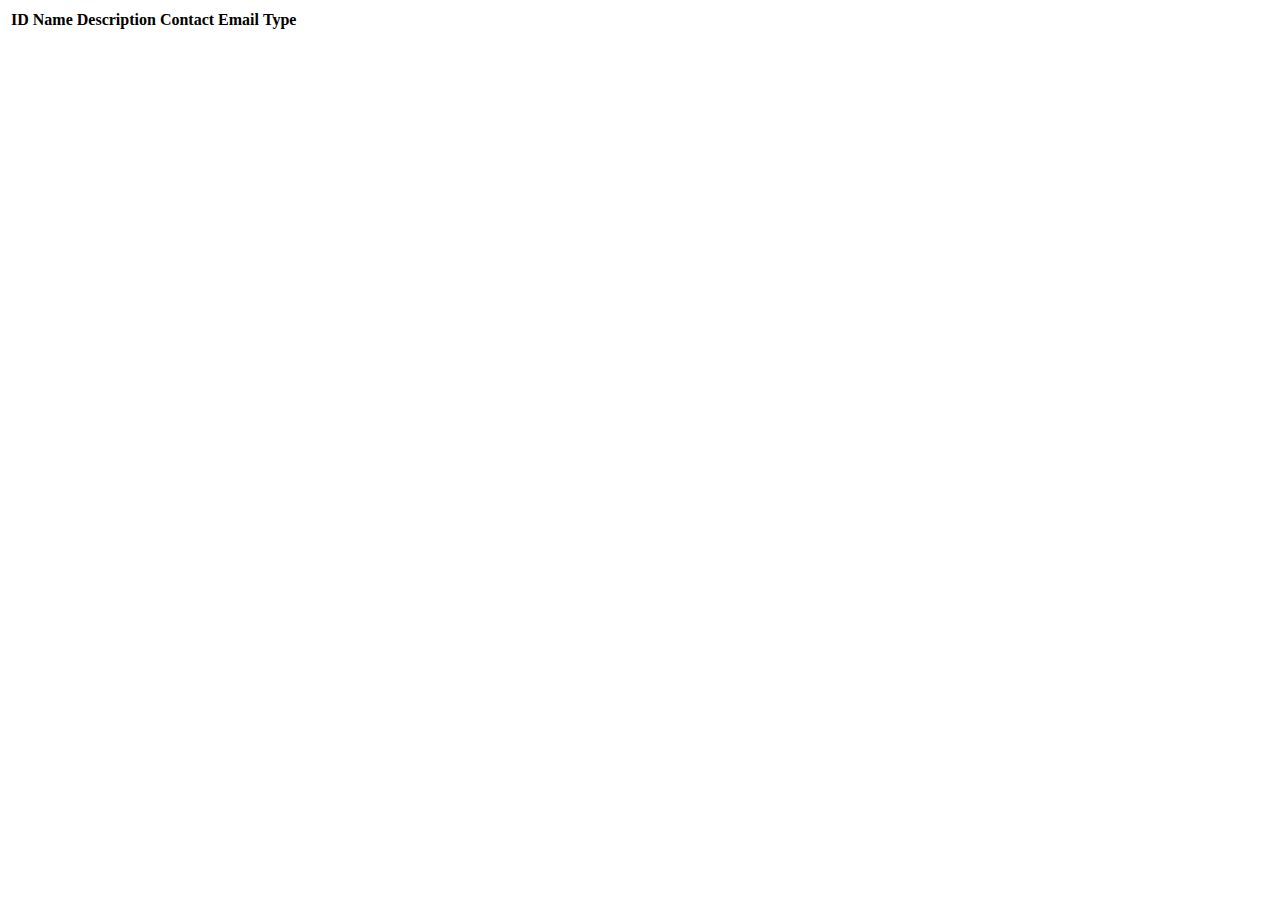
<file: src/main/resources/templates/events/index.html>
<!-- Teresa Tull worked on this on 10-22-2022 ch 13 work and exercises -->
<!-- 10-24-2022 work on ch 14 -->
<!-- 10-30-2022 work on ch 15 -->
<!-- 11-2-2022 work on ch 16 -->
<!-- 11-13-2022 work on ch 17 -->

<!DOCTYPE html>
<html lang="en" xmlns:th="http://www.thymeleaf.org/">
<head th:replace="fragments :: head"></head>
<body class="container">


<header th:replace="fragments :: header"></header>

<!-- <p th:unless="${events} and ${events.size()}">No events!</p> -->

<table class="table table-striped">
    <thread>
        <tr>
            <th>ID</th>
            <th>Name</th>
            <th>Description</th>
            <th>Contact Email</th>
            <th>Type</th>
        </tr>
    </thread>
    <tr th:each="event : ${events}">
        <td th:text="${event.id}"></td>
        <td th:text="${event.name}"></td>
        <td th:text="${event.description}"></td>
        <td th:text="${event.contactEmail}"></td>
        <td th:text="${event.type.displayName}"></td>
        <!-- <td th:replace="fragments :: address"></td> -->
    </tr>
</table>


</body>
</html>
</file>
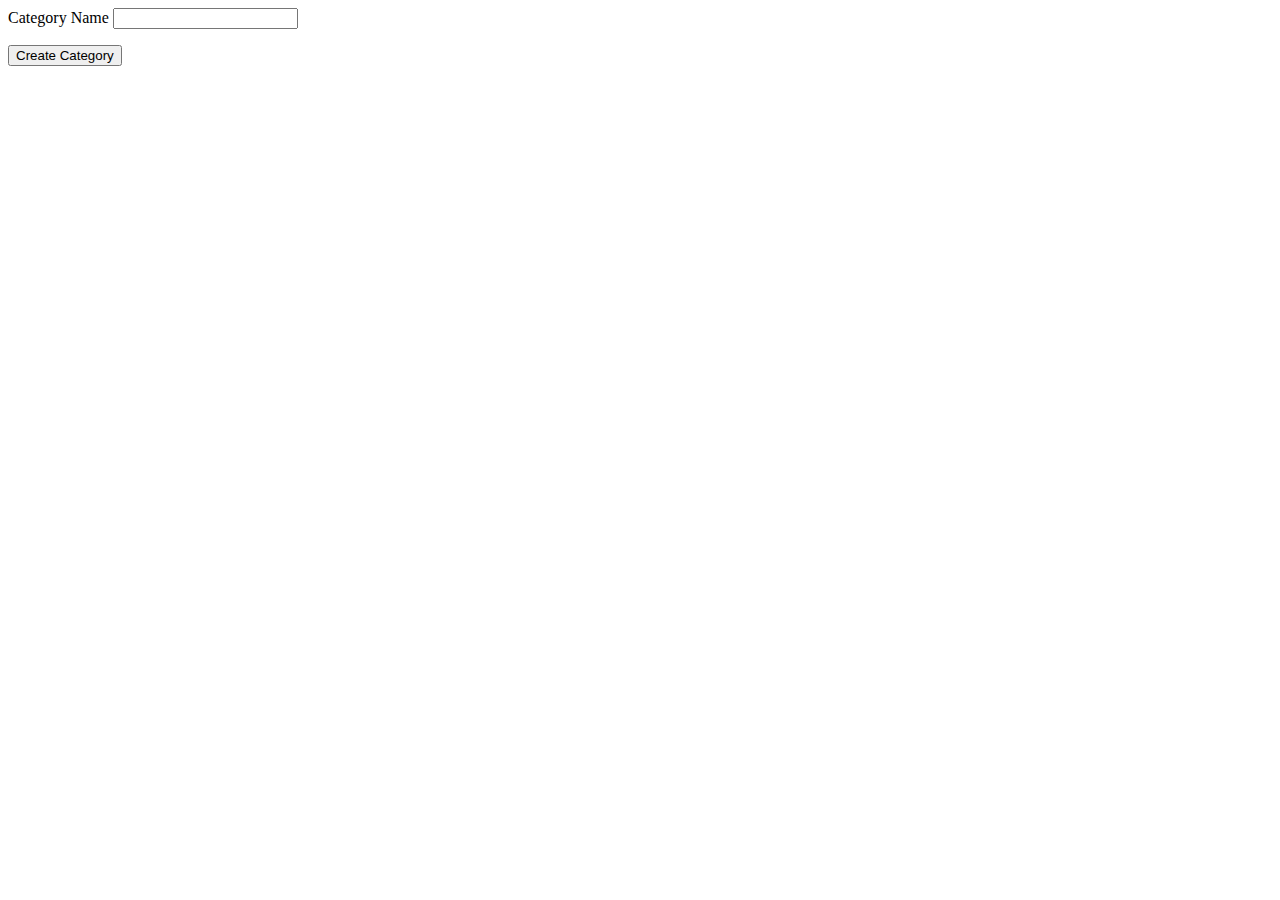
<file: src/main/resources/templates/eventCategories/create.html>
<!-- 11-19-2022 work on ch 17 and exercise -->

<!DOCTYPE html>
<html lang="en" xmlns:th="http://www.thymeleaf.org">
<head th:replace="fragments :: head"></head>
<body class="container">
<meta charset="UTF-8"/>
<header th:replace="fragments :: header"></header>


<title></title>


<div class="form-group">
    <label>Category Name
        <!-- <input type="text" name="eventName" class="form-control">
        all 3 items were the same way and changed in ch 15-->
        <input th:field="${category.name}" class="form-control">
    </label>
    <p class="error" th:errors="${category.name}"></p>
</div>

<div class="form-group">
    <input type="submit" value="Create Category" class="btn btn-success">
</div>

</body>
</html>
</file>
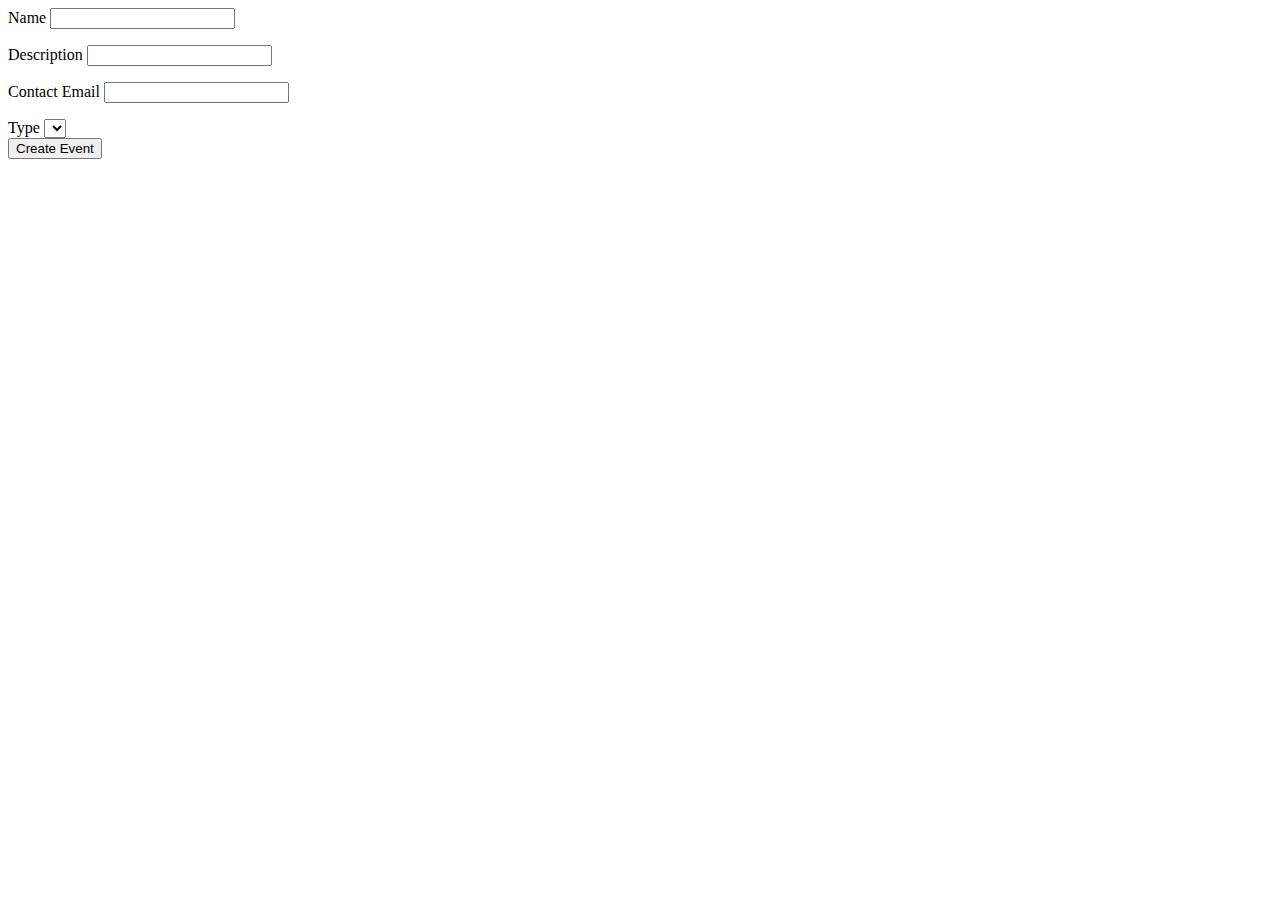
<file: src/main/resources/templates/events/create.html>
<!-- Teresa Tull worked on this on 10-22-2022 ch 13 work and exercises -->
<!-- 10-24-2022 work on ch 14 -->
<!-- 10-30-2022 work on ch 15 -->
<!-- 11-2-2022 work on ch 16 -->
<!-- 11-13-2022 work on ch 17 -->

<!DOCTYPE html>
<html lang="en" xmlns:th="http://www.thymeleaf.org">
<head th:replace="fragments :: head"></head>
<body class="container">

<header th:replace="fragments :: header"></header>

<!-- <p th:text="${errorMsg}" style="color:red;"></p>
this is a generic mgs and below will provide specific msg -->

<form method="post">
    <div class="form-group">
        <label>Name
            <!-- <input type="text" name="eventName" class="form-control">
            all 3 items were the same way and changed in ch 15-->
            <input th:field="${event.name}" class="form-control">
        </label>
        <p class="error" th:errors="${event.name}"></p>
    </div>

    <div class="form-group">
        <label>Description
            <input th:field="${event.description}" class="form-control">
        </label>
        <p class="error" th:errors="${event.description}"></p>
    </div>

    <div class="form-group">
        <label>Contact Email
            <input th:field="${event.contactEmail}" class="form-control">
        </label>
        <p class="error" th:errors="${event.contactEmail}"></p>
    </div>

    <div class="form-group">
        <label>Type
            <select th:field="${event.type}">
                <option th:each="type : ${types}"
                        th:value="${type}"
                        th:text="${type.displayName}"
                ></option>
            </select>
        </label>
    </div>

    <div class="form-group">
        <input type="submit" value="Create Event" class="btn btn-success">
    </div>
</form>
</body>
</html>
</file>
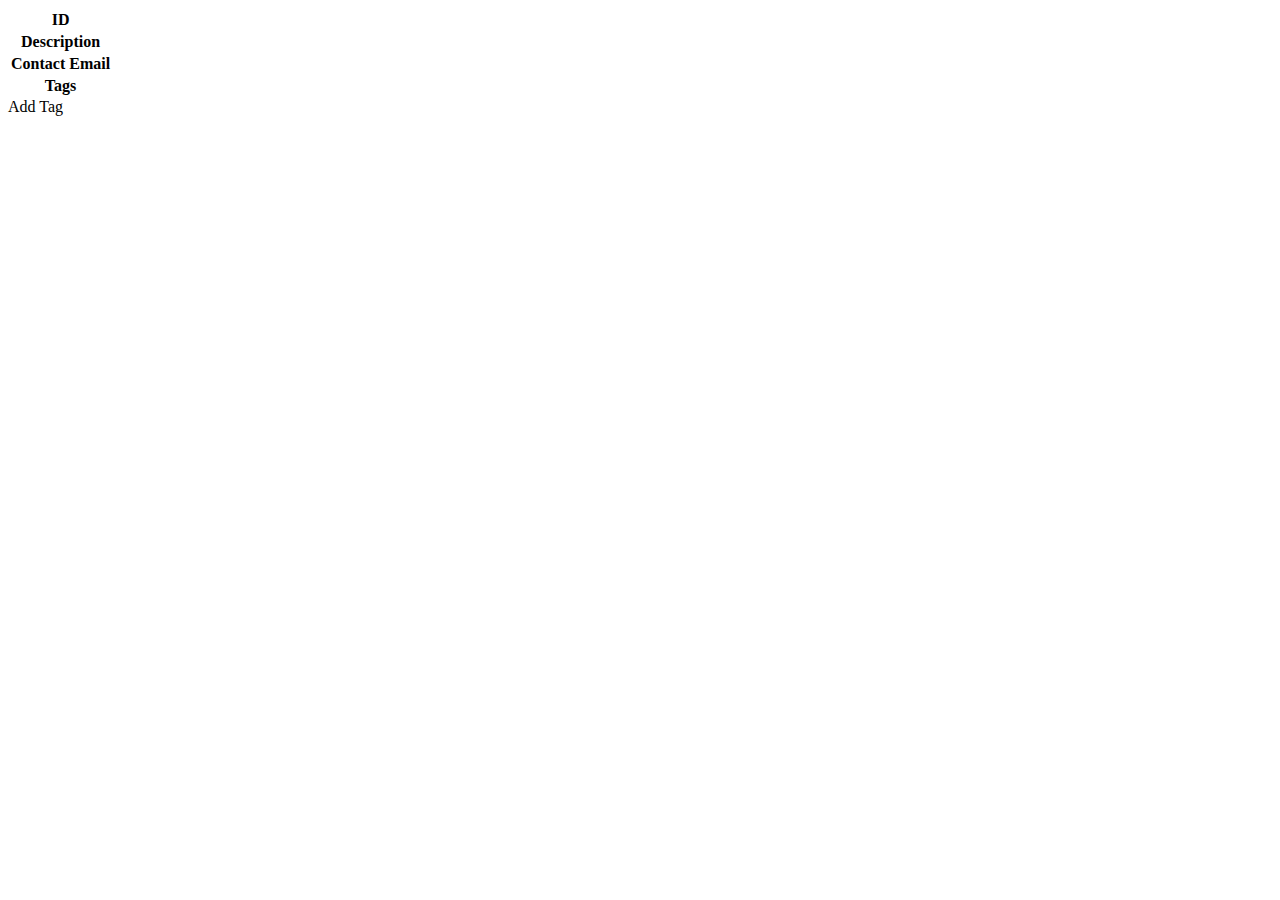
<file: src/main/resources/templates/events/detail.html>
<!-- Teresa Tull worked on this on 11-24-2022 ch 18-->

<!DOCTYPE html>
<html lang="en" xmlns:th="http://www.thymeleaf.org/">
<head th:replace="fragments :: head"></head>
<body class="container">

<header th:replace="fragments :: header"></header>

<table class="table table-striped">
    <tr>
        <th>ID</th>
        <td th:text="${event.id}"></td>
    </tr>
    <tr>
        <th>Description</th>
        <td th:text="${event.eventDetails.description}"></td>
    </tr>
    <tr>
        <th>Contact Email</th>
        <td th:text="${event.eventDetails.contactEmail}"></td>
    </tr>
    <tr>
        <th>Tags</th>
        <td>
            <span th:each="tag : ${tags}" th:text="${tag.displayName} + ' '"></span>
        </td>
    </tr>
</table>

<a th:href="'/events/add-tag?eventId=' + ${event.id}">Add Tag</a>

</body>
</html>
</file>
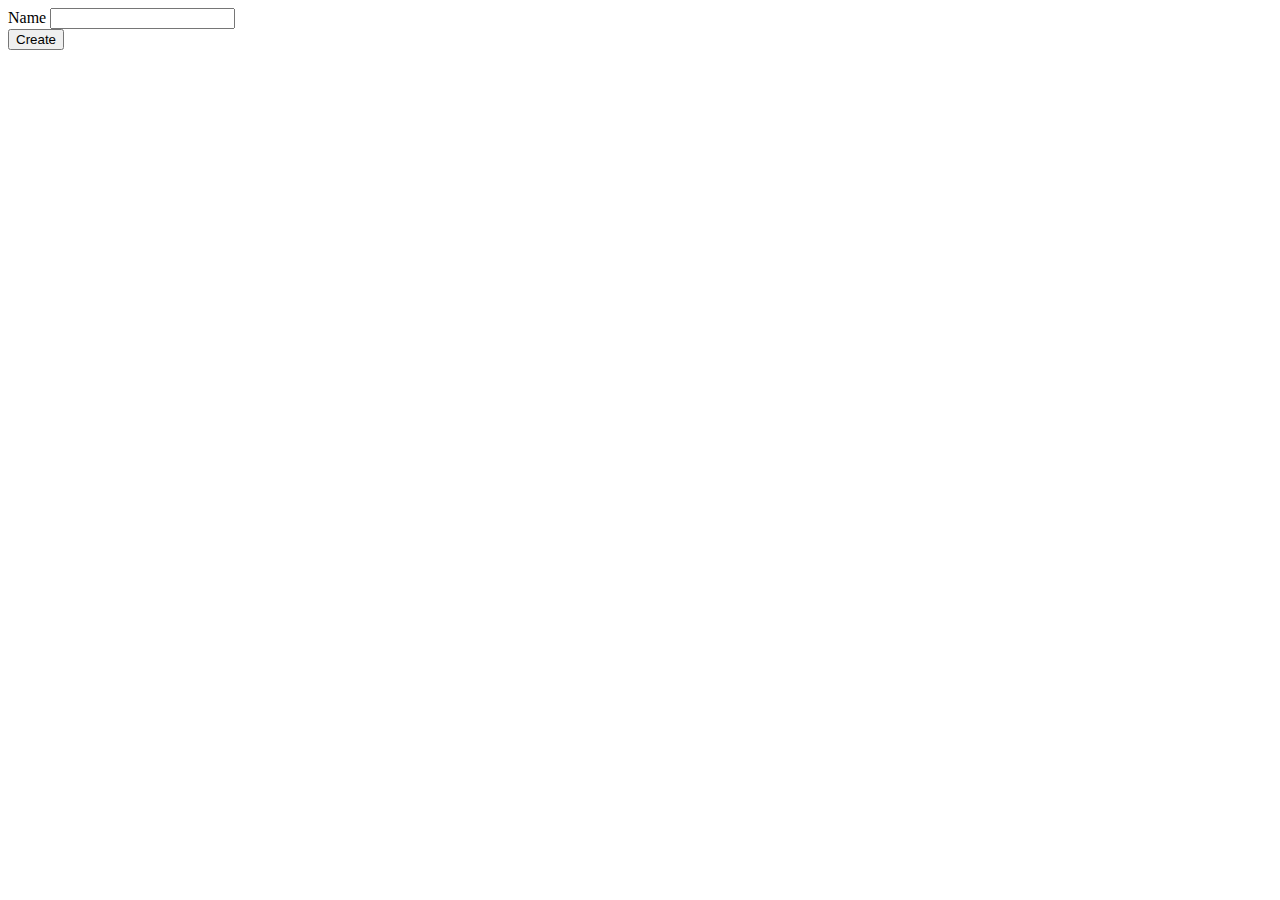
<file: src/main/resources/templates/tags/create.html>
<!-- Teresa Tull worked on this on 11-24-2022 ch 18-->

<!DOCTYPE html>
<html lang="en" xmlns:th="http://www.thymeleaf.org/">
<head th:replace="fragments :: head"></head>
<body class="container">

<header th:replace="fragments :: header"></header>

<form method="post">
    <div class="form-group">
        <label>Name
            <input th:field="${tag.name}" class="form-control">
        </label>
        <span th:errors="${tag.name}" class="error"></span>
    </div>
    <input type="submit" value="Create" class="btn btn-primary">
</form>

</body>
</html>
</file>
